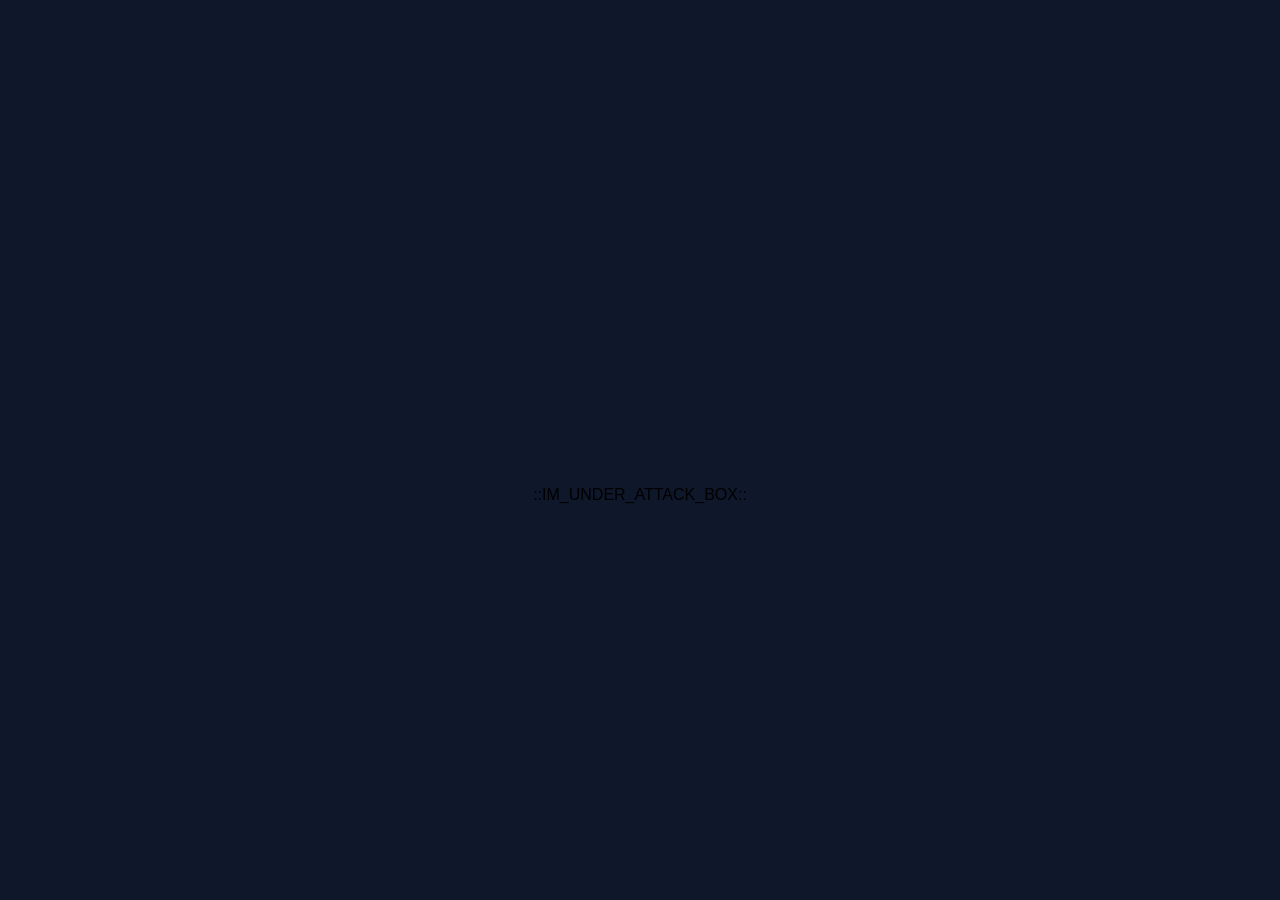
<file: under_attack.html>
<html lang="en">
	<head>
		<meta charset="utf-8" />
		<title>Restorecord</title>
		<meta name="description" content="RestoreCord is a Recovery Service, it can Backup and Restore your Servers Members, Channels, Categorys, Roles and much more" />
		<meta name="keywords" content="restorecord, discord, backup, restore, backup service, savecord, letoa, restorebot" />
		<meta property="og:title" content="RestoreCord - The Recovery Service" />
		<meta property="og:description" content="RestoreCord is a Recovery Service, it can Backup and Restore your Servers Members, Channels, Categorys, Roles and do much more" />
		<meta property="og:url" content="https://restorecord.com" />
		<meta name="theme-color" content="#4f46e5" />
		<meta name="apple-mobile-web-app-status-bar-style" content="#4f46e5" />
		<meta name="apple-mobile-web-app-capable" content="yes" />
		<meta name="apple-mobile-web-app-title" content="Restorecord" />
		<meta name="application-name" content="Restorecord" />
		<meta name="viewport" content="width=device-width, initial-scale=1" />
		<style>:root{--text-color:#e5e7eb;--text-color-secondary:#94a3b8}*{-webkit-box-sizing:border-box;-moz-box-sizing:border-box;box-sizing:border-box;font-family:Roboto, sans-serif}body{width:100%;height:100%;margin:0;padding:0}.main{background-color:#0f172a;width:100%;height:100vh;overflow-x:hidden}.main:first-child{display:flex;position:relative;justify-content:center;align-items:center;text-align:center;padding-top:90px}span[data-translate="checking_browser"],h1{color:var(--text-color)}p[data-translate="process_is_automatic"],p[data-translate="allow_5_secs"],p[data-translate="redirecting"]{color:var(--text-color-secondary)}@keyframes bubbles{0%{transform:translateY(0);-webkit-transform:translateY(0)}50%{transform:translateY(-10px);-webkit-transform:translateY(-10px)}100%{transform:translateY(0);-webkit-transform:translateY(0)}}@-webkit-keyframes bubbles{0%{transform:translateY(0);-webkit-transform:translateY(0)}50%{transform:translateY(-10px);-webkit-transform:translateY(-10px)}100%{transform:translateY(0);-webkit-transform:translateY(0)}}.bubbles{background:#e5e7eb;width:15px;height:15px;margin:2px;border-radius:100%;-webkit-animation:bubbles 0.6s 0.07s infinite ease-in-out;animation:bubbles 0.6s 0.07s infinite ease-in-out;-webkit-animation-fill-mode:both;animation-fill-mode:both;display:inline-block}</style>
	</head>
	<body>
		<div class="main">
			<div>
				<div>::IM_UNDER_ATTACK_BOX::</div>
			</div>
		</div>
	</body>
</html>
</file>
